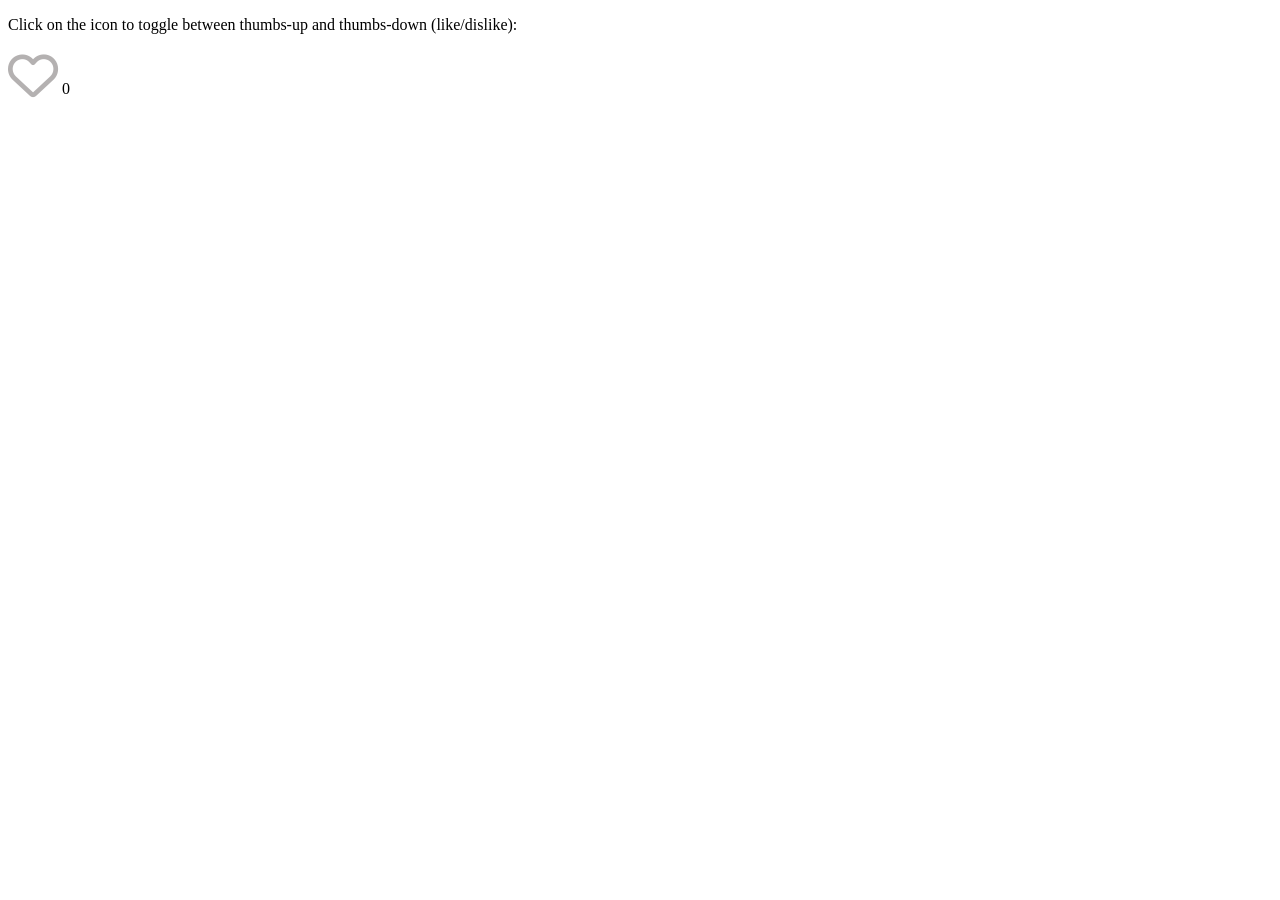
<file: main_website/travel/likeButton.html>
<!DOCTYPE html>
<html>
<head>
	<link rel="stylesheet" href="https://cdnjs.cloudflare.com/ajax/libs/font-awesome/6.1.0/css/all.min.css">
	<style>
		.fa {
			font-size: 50px;
			cursor: pointer;
			user-select: none;
		}

		.fa:hover {
			color: darkred;
		}
	</style>
</head>
<body>

<p>Click on the icon to toggle between thumbs-up and thumbs-down (like/dislike):</p>

<i id="heartIcon" class="fa fa-regular fa-heart" style="color: #b4b1b1;"></i>
<span id="count">0</span>

<script>
	const heartIcon = document.getElementById('heartIcon');
	const count = document.getElementById('count');
	let likeCount = 0;

	function toggleLike() {
		heartIcon.classList.toggle('fa-regular');
		heartIcon.classList.toggle('fa-solid');
		likeCount += heartIcon.classList.contains('fa-regular') ? -1 : 1;
		count.textContent = likeCount;
		heartIcon.style.color = heartIcon.classList.contains('fa-regular') ? '#b4b1b1' : '#c92c2c';
	}

	heartIcon.addEventListener('click', toggleLike);
</script>

</body>
</html>
</file>
